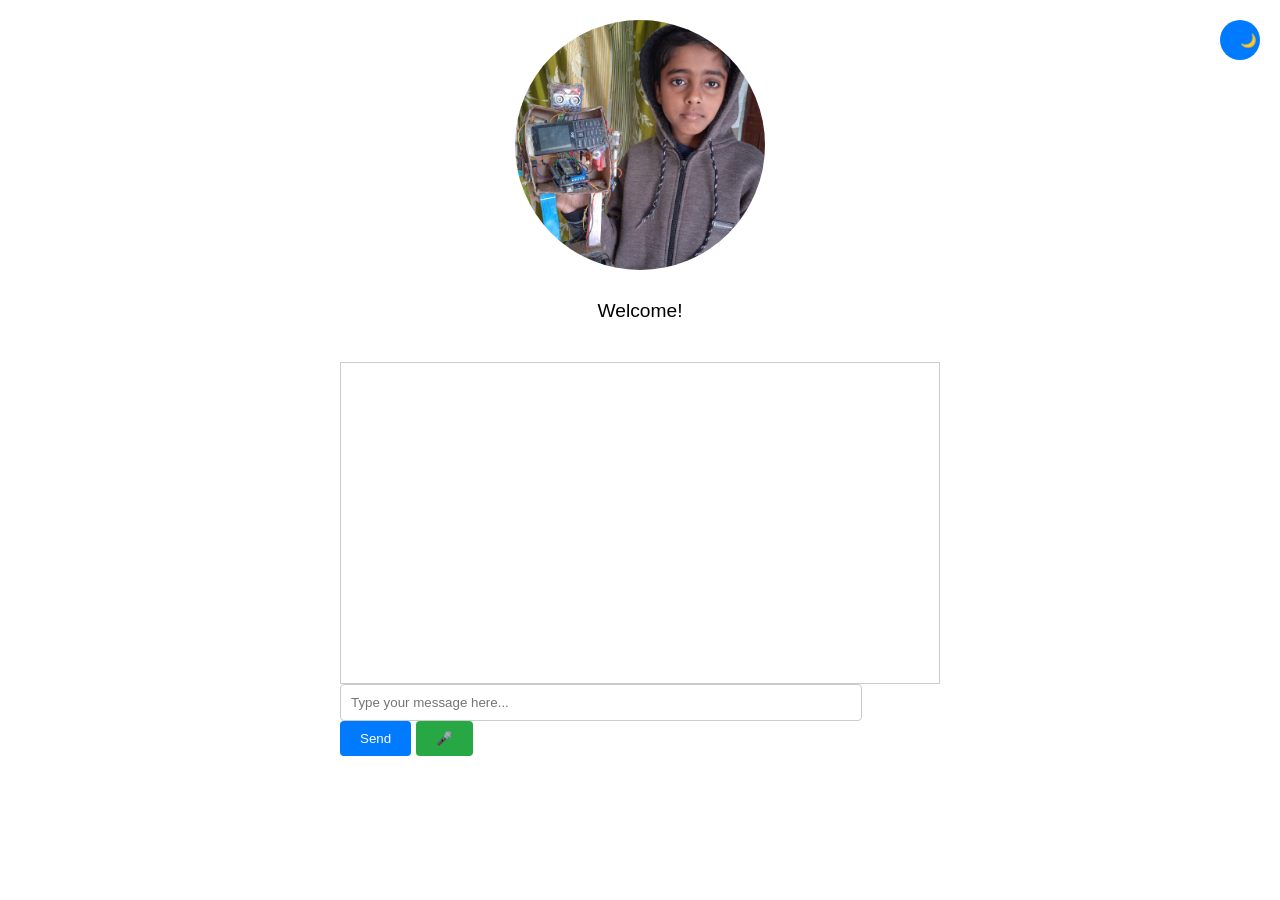
<file: index.html>
<!DOCTYPE html>
<html lang="en">
<head>
    <meta charset="UTF-8">
    <meta name="viewport" content="width=device-width, initial-scale=1">
    <link rel="stylesheet" href="resource://content-accessible/ImageDocument.css">
    <link rel="stylesheet" href="resource://content-accessible/TopLevelImageDocument.css">
    <title>Mehul Sarkar (Mseek)</title>
    <link rel="stylesheet" href="styles.css">
</head>
<body>
    <img src="file.jpg" alt="file.jpg" style="margin-top: 20px; width: 250px; height: 250px; border-radius: 50%;">
        <div id="welcome-message">Welcome!</div>
        <button id="dark-mode-toggle" style="position: absolute; top: 20px; right: 20px; border-radius: 50%; width: 40px; height: 40px; background-color: #007bff; color: white; border: none; cursor: pointer;">🌙</button>
        <div id="chat-container">
        <div id="messages"></div>
        <div>
            <input type="text" id="input" placeholder="Type your message here...">
            <button id="send">Send</button>
            <button id="mic">🎤</button>
        </div>
    </div>
    <script src="script.js"></script>
</body>
</html>
</file>
<file: styles.css>
body {
    font-family: Arial, sans-serif;
    background-color: #ffffff; /* Ensure body background is white */
    margin: 0; /* Remove default margin */
    padding: 0; /* Remove default padding */
}

body {
    display: flex;
    flex-direction: column;
    align-items: center;
}

html, body {
    background-color: #ffffff !important; /* Force white background */
    height: 100%; /* Ensure full height */
}

#chat-container {
    width: 100%;
    max-width: 600px;
    margin: 20px auto 0 auto; /* Adjusted margin to create space below the image */
    padding: 20px;
    background-color: #ffffff; /* Ensure chat container background is white */
    box-shadow: none; /* Remove shadow to avoid dark effect */
    border-radius: 8px;
}

.clearfix::after {
    content: "";
    clear: both;
    display: table;
}

#messages {
    height: 300px;
    overflow-y: auto;
    border: 1px solid #ccc;
    padding: 10px;
    background-color: #fff; /* Ensured it remains white */
    color: #000; /* Darken the text color */
}

#input {
    width: calc(100% - 100px);
    padding: 10px;
    border: 1px solid #ccc;
    border-radius: 4px;
    margin-right: 10px;
}

button {
    padding: 10px 20px;
    border: none;
    border-radius: 4px;
    background-color: #007bff;
    color: #fff;
    cursor: pointer;
}

button#mic {
    background-color: #28a745;
}

img {
    display: block;
    margin: 0 auto; /* Center the image and remove margin-top */
    width: 150px;
    height: 150px;
    border-radius: 50%;
    background-color: #ffffff; /* Ensure image background is white */
}

@media (max-width: 600px) {
    #chat-container {
        width: 90%; /* Make the chat container wider on mobile */
        margin-top: 10px; /* Adjust margin for mobile */
    }

    img {
        width: 100px; /* Adjust image size for mobile */
        height: 100px; /* Adjust image size for mobile */
    }
}

.dark-mode {
    background-color: #333; /* Dark background for the body */
    color: #fff; /* Light text color */
}

.dark-mode #chat-container {
    background-color: #444; /* Darker chat container */
    border: 1px solid #555; /* Darker border */
}

.dark-mode img {
    background-color: #444; /* Darker background for images */
}

.dark-mode #chat-container {
    background-color: #444; /* Darker chat container */
    border: 1px solid #555; /* Darker border */
}

#welcome-message {
    text-align: center;
    margin-top: 30px; /* Increased margin-top */
    font-size: larger;
}
</file>
